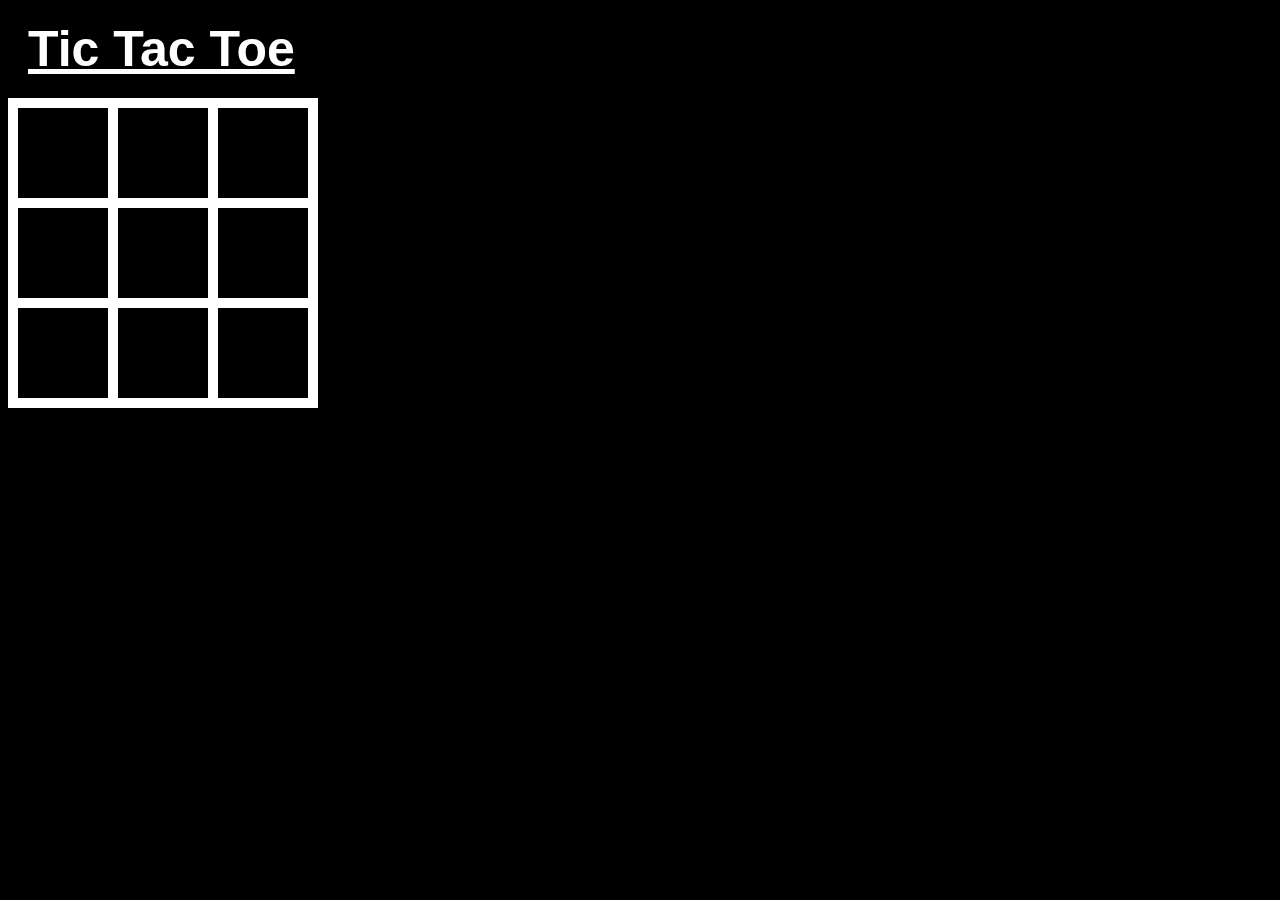
<file: index.html>
<!DOCTYPE html>
<head>
  <title>Tic Tac Toe</title>
  <link rel="stylesheet" href="tic-tac-toe.css">
</head>
  <body>
    <p class="game-header"><u>Tic Tac Toe</u></p>

    <div class="js-tic-tac-toe tic-tac-toe">
      <div class="js-tic-tac-toe-row-holder-1 tic-tac-toe-row-holder">
        <button class="js-tic-tac-toe-move-button-1 tic-tac-toe-move-button"></button>
        <button class="js-tic-tac-toe-move-button-2 tic-tac-toe-move-button"></button>
        <button class="js-tic-tac-toe-move-button-3 tic-tac-toe-move-button"></button>
      </div>
      <div class="js-tic-tac-toe-row-holder-2 tic-tac-toe-row-holder">
        <button class="js-tic-tac-toe-move-button-4 tic-tac-toe-move-button"></button>
        <button class="js-tic-tac-toe-move-button-5 tic-tac-toe-move-button"></button>
        <button class="js-tic-tac-toe-move-button-6 tic-tac-toe-move-button"></button>
      </div>
      <div class="js-tic-tac-toe-row-holder-3 tic-tac-toe-row-holder">
        <button class="js-tic-tac-toe-move-button-7 tic-tac-toe-move-button"></button>
        <button class="js-tic-tac-toe-move-button-8 tic-tac-toe-move-button"></button>
        <button class="js-tic-tac-toe-move-button-9 tic-tac-toe-move-button"></button>
      </div>
    </div>

    <p class="js-result-of-game result-of-game"></p>
    <div class="js-reset-button-div"></div>

    <script src="tic-tac-toe.js"></script>
  </body>
</html>
</file>
<file: tic-tac-toe.css>
body {
  background-color: black;
  font-family: Arial, Helvetica, sans-serif;
}

.game-header {
  color: white;
  font-size: 50px;
  font-weight: bold;
  margin: 20px;
}

.tic-tac-toe {
  display: grid;
  grid-template-columns: 100px 100px 100px;
  border: 5px solid white;
  width: fit-content;
}

.tic-tac-toe-move-button {
  height: 100px;
  width: 100px;
  border: 5px solid white;
  background-color: black;
  font-size: 60px;
  color: white;
  font-weight: bold;
}

.result-of-game {
  color: white;
  font-weight: bold;
  font-size: 25px;
  margin-top: 15px;
}

.reset-button {
  padding: 10px 15px;
  border: none;
  font-size: 15px;
  cursor: pointer;
}
</file>
